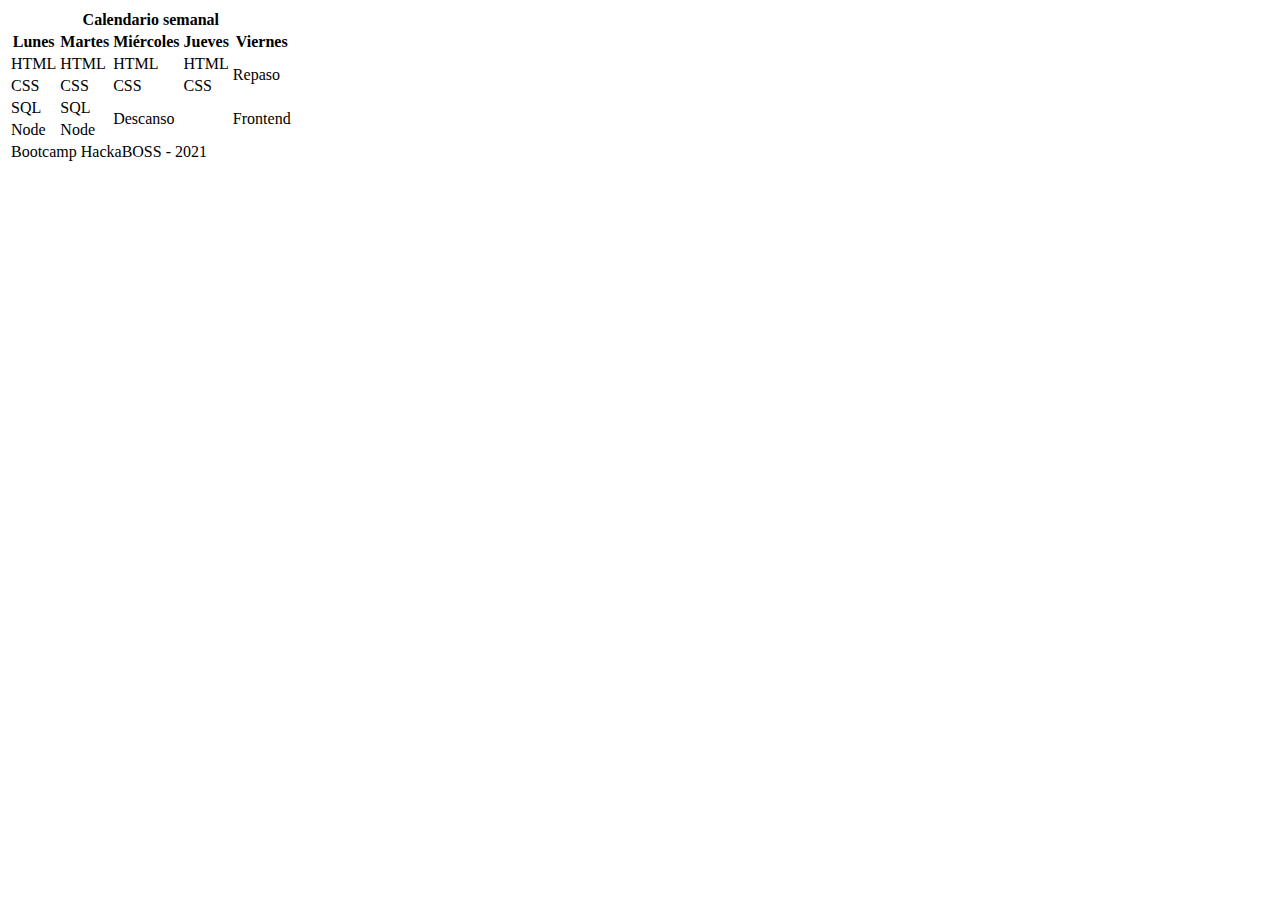
<file: 2. ejercicio-html-2/index.html>
<!DOCTYPE html>
<html lang="es">

<head>
  <meta charset="UTF-8">
  <meta http-equiv="X-UA-Compatible" content="IE=edge">
  <meta name="viewport" content="width=device-width, initial-scale=1.0">
  <title>Ejercicio HTML 1</title>
</head>

<body>
<table>
  <thead>
  <tr>
    <th colspan='5'>Calendario semanal</th>
  </tr>
  <tr>
    <th>Lunes</th>
    <th>Martes</th>
    <th>Miércoles</th>
    <th>Jueves</th>
    <th>Viernes</th>
  </tr>
  </thead>
  <tbody>
    <tr>
      <td>HTML</td>
      <td>HTML</td>
      <td>HTML</td>
      <td>HTML</td>
      <td rowspan="2">Repaso</td>
    </tr>
    <tr>
      <td>CSS</td>
      <td>CSS</td>
      <td>CSS</td>
      <td>CSS</td>
    </tr>
    <tr>
      <td>SQL</td>
      <td>SQL</td>
      <td colspan="2" rowspan="2">Descanso</td>
      <td rowspan="2">Frontend</td>
    </tr>
    <tr>
      <td>Node</td>
      <td>Node</td>
    </tr>
  </tbody>
  <tfoot>
    <tr>
      <td colspan="5">Bootcamp HackaBOSS - 2021</td>
    </tr>
  </tfoot>

</table>
</body>

</html>
</file>
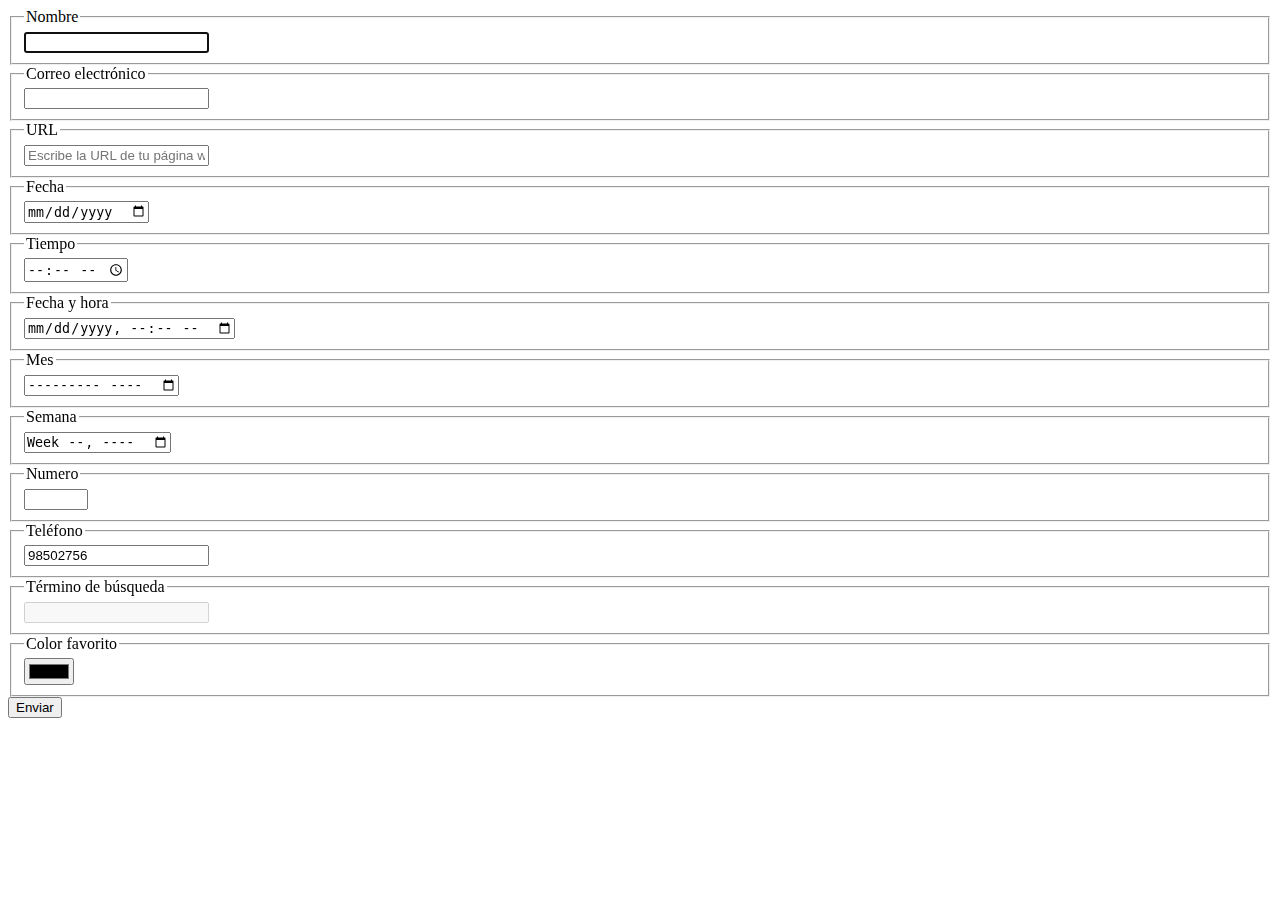
<file: 3. ejercicio-html-3/index.html>
<!DOCTYPE html>
<html lang="es">

<head>
  <meta charset="UTF-8">
  <meta http-equiv="X-UA-Compatible" content="IE=edge">
  <meta name="viewport" content="width=device-width, initial-scale=1.0">
  <title>Ejercicio HTML 1</title>
</head>
<body>
<form action=".php" method="GET">
  <fieldset>
    <legend><label for="nombre">Nombre</label></legend>
    <input type="text" name="nombre" id="nombre" autofocus>
  </fieldset>
  <fieldset>
    <legend><label for="correo_electronico">Correo electrónico</label></legend>
    <input type="email" name="correo_electronico" id="correo_electronico" required>
  </fieldset>
  <fieldset>
    <legend><label for="url">URL</label></legend>
    <input type="url" name="url" id="url" placeholder="Escribe la URL de tu página web personal">
  </fieldset>
  <fieldset>
    <legend><label for="date">Fecha</label></legend>
    <input type="date" name="date" id="date">
  </fieldset>
  <fieldset>
    <legend><label for="tiempo">Tiempo</label></legend>
    <input type="time" name="tiempo" id="tiempo">
  </fieldset>
  <fieldset>
    <legend><label for="fecha_hora">Fecha y hora</label></legend>
    <input type="datetime-local" name="fecha_hora" id="fecha_hora">
  </fieldset>
  <fieldset>
    <legend><label for="mes">Mes</label></legend>
    <input type="month" name="mes" id="mes">
  </fieldset>
  <fieldset>
    <legend><label for="semana">Semana</label></legend>
    <input type="week" name="semana" id="semana">
  </fieldset>
  <fieldset>
    <legend><label for="numero">Numero</label></legend>
    <input type="number" name="numero" id="numero" min="-10" max="10">
  </fieldset>
  <fieldset>
    <legend><label for="telefono">Teléfono</label></legend>
    <input type="tel" name="telefono" id="telefono" value="98502756" readonly>
  </fieldset>
  <fieldset>
    <legend><label for="termino_de_busqueda">Término de búsqueda</label></legend>
    <input type="search" name="termino_de_busqueda" id="termino_de_busqueda" disabled>
  </fieldset>
  <fieldset>
    <legend><label for="color_favorito">Color favorito</label></legend>
    <input type="color" name="color_favorito" id="color_favorito">
  </fieldset>
  <button>Enviar</button>
</form>

</body>
</html>
</file>
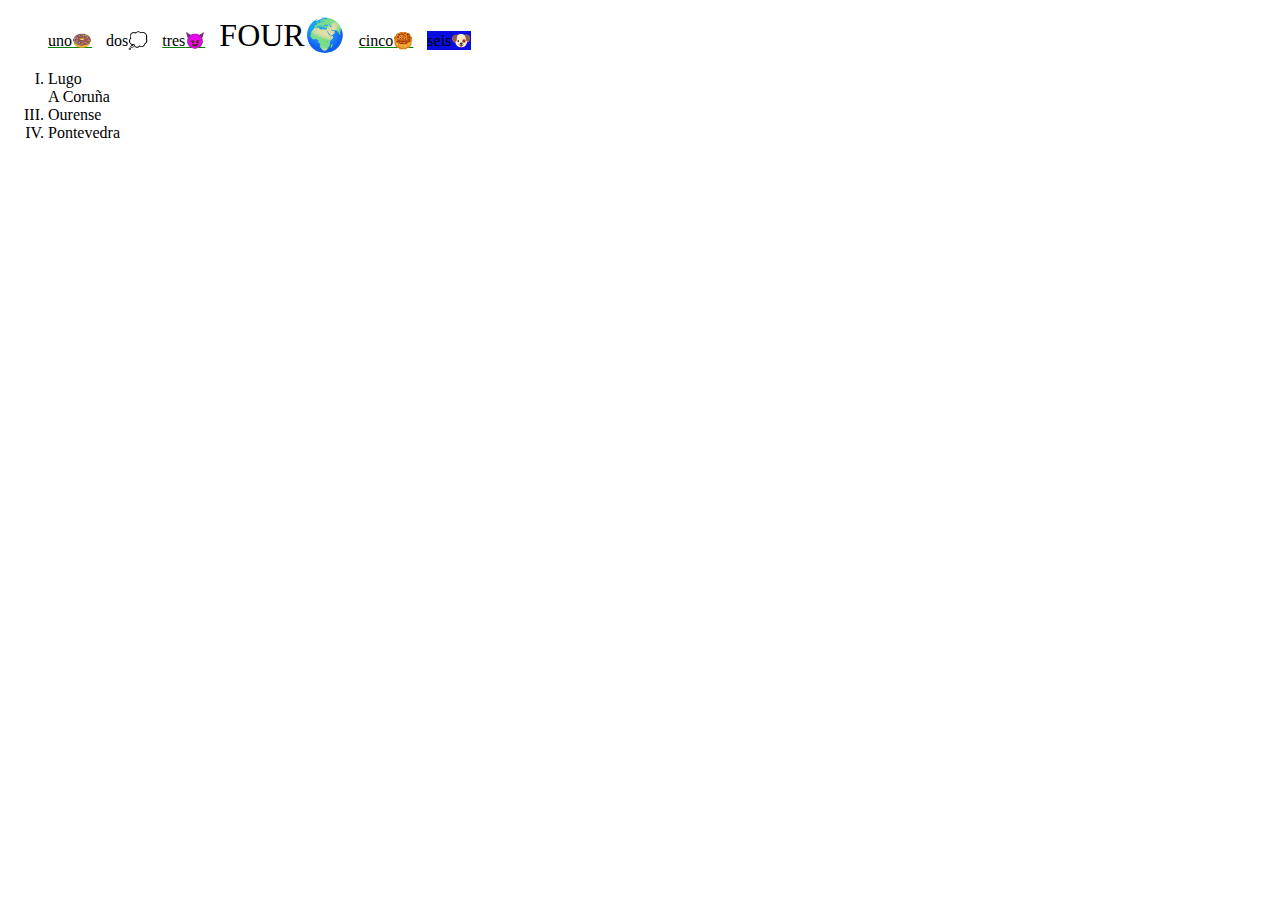
<file: 4. ejercicio-css-1/index.html>
<!DOCTYPE html>
<html lang="es">

<head>
  <meta charset="UTF-8">
  <meta http-equiv="X-UA-Compatible" content="IE=edge">
  <meta name="viewport" content="width=device-width, initial-scale=1.0">
  <title>Ejercicio CSS 1</title>
  <link rel="stylesheet" href="style.css">
</head>

<body>
  <ul class=”lista”>
    <li>uno</li>
    <li>dos</li>
    <li>tres</li>
    <li lang="en">four</li>
    <li>cinco</li>
    <li>seis</li>
  </ul>

  <ul id="provincias">
    <li>Lugo</li>
    <li>A Coruña</li>
    <li>Ourense</li>
    <li>Pontevedra</li>
  </ul>

</body>
</html>
</file>
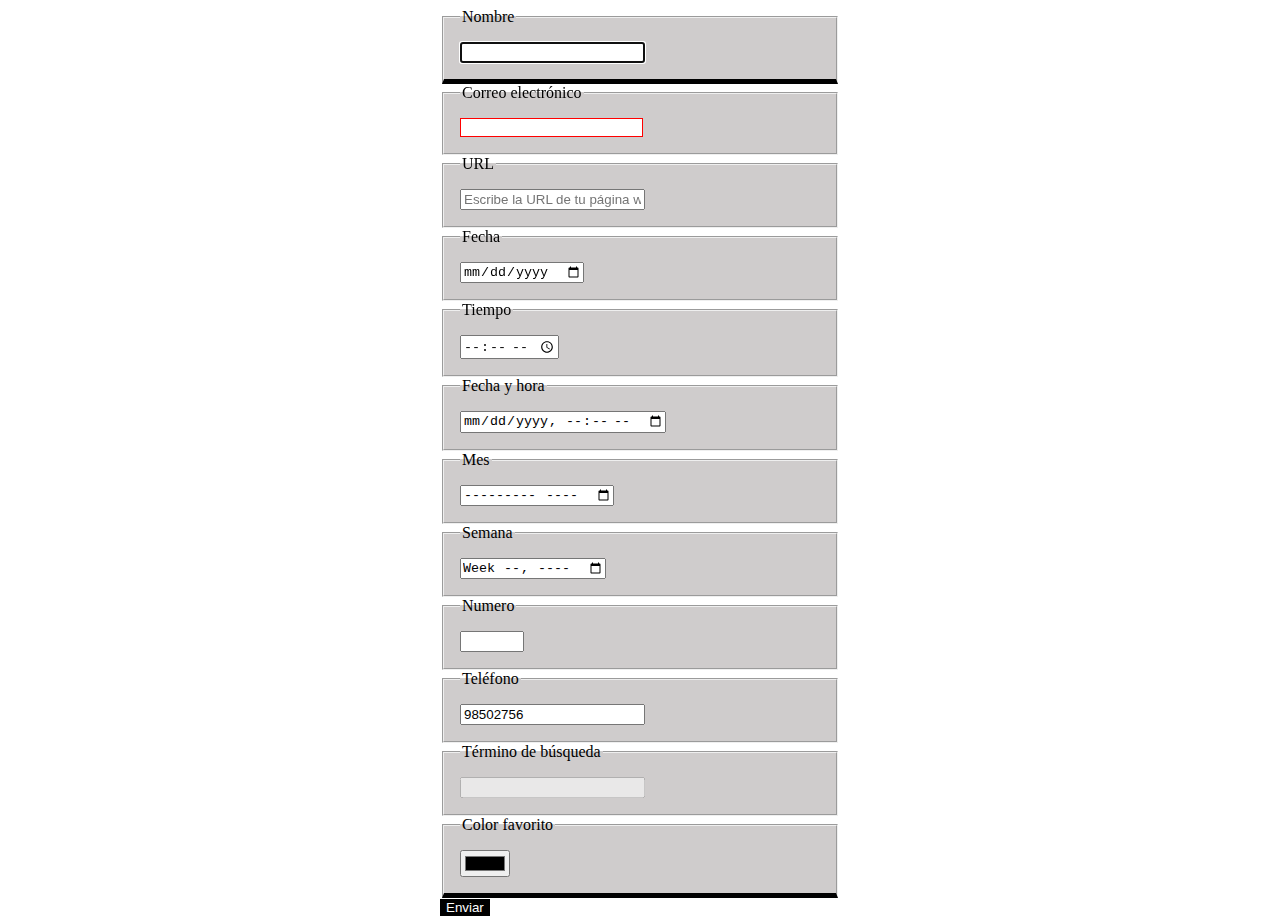
<file: 5. ejercicio-css-2/index.html>
<!DOCTYPE html>
<html lang="es">

<head>
  <meta charset="UTF-8">
  <meta http-equiv="X-UA-Compatible" content="IE=edge">
  <link rel="stylesheet" href="style.css">
  <meta name="viewport" content="width=device-width, initial-scale=1.0">
  <title>Ejercicio HTML 1</title>
</head>
<body>
<form action=".php" method="GET">
  <fieldset>
    <legend><label for="nombre">Nombre</label></legend>
    <input type="text" name="nombre" id="nombre" autofocus>
  </fieldset>
  <fieldset>
    <legend><label for="correo_electronico">Correo electrónico</label></legend>
    <input type="email" name="correo_electronico" id="correo_electronico" required>
  </fieldset>
  <fieldset>
    <legend><label for="url">URL</label></legend>
    <input type="url" name="url" id="url" placeholder="Escribe la URL de tu página web personal">
  </fieldset>
  <fieldset>
    <legend><label for="date">Fecha</label></legend>
    <input type="date" name="date" id="date">
  </fieldset>
  <fieldset>
    <legend><label for="tiempo">Tiempo</label></legend>
    <input type="time" name="tiempo" id="tiempo">
  </fieldset>
  <fieldset>
    <legend><label for="fecha_hora">Fecha y hora</label></legend>
    <input type="datetime-local" name="fecha_hora" id="fecha_hora">
  </fieldset>
  <fieldset>
    <legend><label for="mes">Mes</label></legend>
    <input type="month" name="mes" id="mes">
  </fieldset>
  <fieldset>
    <legend><label for="semana">Semana</label></legend>
    <input type="week" name="semana" id="semana">
  </fieldset>
  <fieldset>
    <legend><label for="numero">Numero</label></legend>
    <input type="number" name="numero" id="numero" min="-10" max="10">
  </fieldset>
  <fieldset>
    <legend><label for="telefono">Teléfono</label></legend>
    <input type="tel" name="telefono" id="telefono" value="98502756" readonly>
  </fieldset>
  <fieldset>
    <legend><label for="termino_de_busqueda">Término de búsqueda</label></legend>
    <input type="search" name="termino_de_busqueda" id="termino_de_busqueda" disabled>
  </fieldset>
  <fieldset>
    <legend><label for="color_favorito">Color favorito</label></legend>
    <input type="color" name="color_favorito" id="color_favorito">
  </fieldset>
  <button>Enviar</button>
</form>

</body>
</html>
</file>
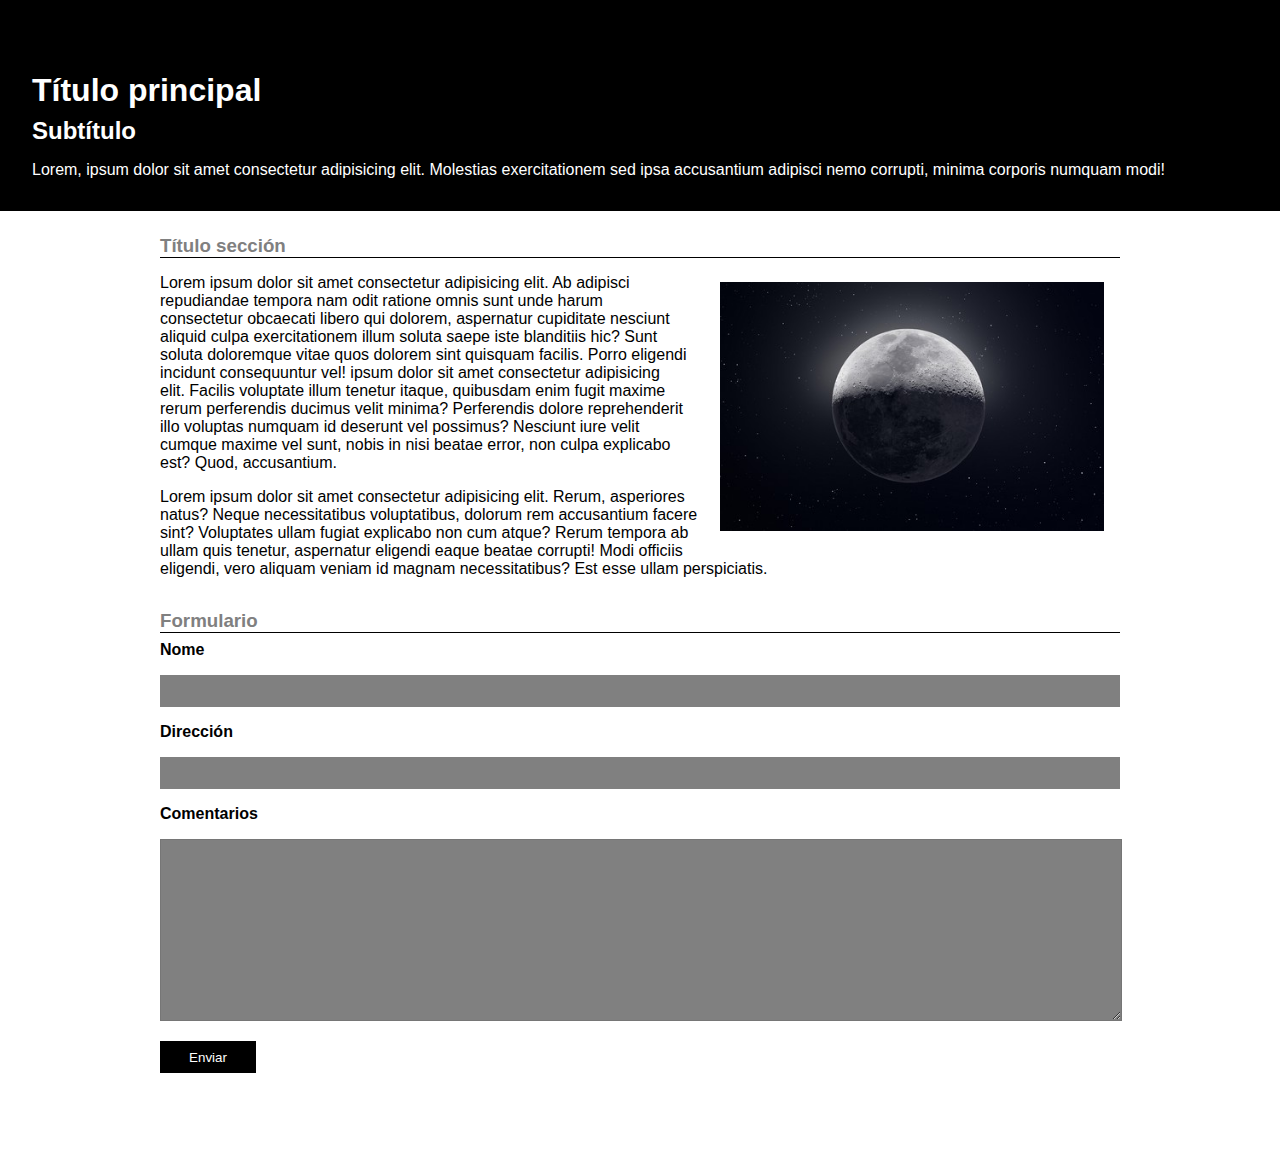
<file: 6. ejercicio-css-3/index.html>
<!DOCTYPE html>
<html lang="es">

<head>
  <meta charset="UTF-8">
  <meta http-equiv="X-UA-Compatible" content="IE=edge">
  <meta name="viewport" content="width=device-width, initial-scale=1.0">
  <title>Ejercicio CSS 1</title>
  <link rel="stylesheet" href="style.css">
</head>
<body>
  <header>
    <h1>Título principal</h1>
    <h2>Subtítulo</h2>
    <p>Lorem, ipsum dolor sit amet consectetur adipisicing elit. Molestias exercitationem sed ipsa accusantium adipisci nemo corrupti, minima corporis numquam modi!</p>
  </header>
  <main>
    <section>
      <h3>Título sección</h3>
      <img src="luna.jpg" alt="luna" title="luna">
      <p>Lorem ipsum dolor sit amet consectetur adipisicing elit. Ab adipisci repudiandae tempora nam odit ratione omnis sunt unde harum consectetur obcaecati libero qui dolorem, aspernatur cupiditate nesciunt aliquid culpa exercitationem illum soluta saepe iste blanditiis hic? Sunt soluta doloremque vitae quos dolorem sint quisquam facilis. Porro eligendi incidunt consequuntur vel! ipsum dolor sit amet consectetur adipisicing elit. Facilis voluptate illum tenetur itaque, quibusdam enim fugit maxime rerum perferendis ducimus velit minima? Perferendis dolore reprehenderit illo voluptas numquam id deserunt vel possimus? Nesciunt iure velit cumque maxime vel sunt, nobis in nisi beatae error, non culpa explicabo est? Quod, accusantium.</p>
      <p>Lorem ipsum dolor sit amet consectetur adipisicing elit. Rerum, asperiores natus? Neque necessitatibus voluptatibus, dolorum rem accusantium facere sint? Voluptates ullam fugiat explicabo non cum atque? Rerum tempora ab ullam quis tenetur, aspernatur eligendi eaque beatae corrupti! Modi officiis eligendi, vero aliquam veniam id magnam necessitatibus? Est esse ullam perspiciatis.</p>
    </section>
    <form action="">
      <h3>Formulario</h3>
      <fieldset>
        <legend><label for="nome">Nome</label></legend>
        <input type="text" name="nome" id="nome">
      </fieldset>
      <fieldset>
        <legend><label for="direccion">Dirección</label></legend>
        <input type="text" name="direccion" id="direccion">
      </fieldset>
      <fieldset >
        <legend><label for="comentarios">Comentarios</label></legend>
        <textarea name="comentarios" id="comentarios" cols="30" rows="10"></textarea>
      </fieldset>
      <button>Enviar</button>
    </form>
  </main>
</body>

</html>
</file>
<file: 4. ejercicio-css-1/style.css>
ul:first-of-type li:last-of-type{
    background: rgb(9, 13, 224);
}
ul:first-of-type li:nth-child(odd){
    text-decoration: underline green;
}
ul:first-of-type li{
    display:inline-block;
    margin-right: 10px;
}
ul:first-of-type li{
    list-style: upper-roman;
}
ul:first-of-type li:lang(en){
    text-transform: uppercase;
    font-size: 200%;
}
ul:first-of-type li:first-of-type:after{
    content: '🍩';
}
ul:first-of-type li:nth-child(2):after{
    content: '💭';
}
ul:first-of-type li:nth-child(3):after{
    content: '😈';
}
ul:first-of-type li:nth-child(4):after{
    content: '🌍';
}
ul:first-of-type li:nth-child(5):after{
    content: '🥮';
}
ul:first-of-type li:last-of-type:after{
    content: '🐶';
}
#provincias li{
    list-style: upper-roman;
}
#provincias li:nth-of-type(2){
    list-style: none;
}
</file>
<file: 5. ejercicio-css-2/style.css>
body{
    display: flex;
    flex-direction: column;
    justify-content: center;
    align-items: center;
}
form{
    min-width: 400px;
    max-width: 800px;
}
input:required{
    border: 1px solid red;
}
fieldset{
    background-color: rgb(207, 204, 204);
    padding: 1rem;
}
fieldset:hover{
    background-color: gray;
}
fieldset:first-of-type, fieldset:last-of-type{
    border-bottom: 5px solid black;
}
button{
    background-color: black;
    color:white;
    border:none;
}
</file>
<file: 6. ejercicio-css-3/style.css>
*{
    margin: 0;
    padding: 0;
    box-sizing: content-box;
    font-family:Arial, Helvetica, sans-serif
}

header{
    background-color: black;
    color: white;
    padding: 4rem 2rem 4rem 2rem;
    text-align: center;
}
header h1{
    font-size: 2rem;
    margin: 0.5rem 0rem;
}
header h2{
    margin-bottom: 1rem;
}

main{
    padding: 2rem;
}
main h3{
    margin: 0.5rem 0rem;
    color: gray;
    border-bottom: 1px solid black;
}
main section img{
    width: 100%;
    margin-top: 1rem;
}
main section p{
    margin: 1rem 0rem;
}
form{
    margin: 2rem 0rem 4rem 0rem;
}
form fieldset{
    padding: 1rem 0rem;
    border-style: none;
    font-weight: 800;
    
}
form textarea{
    width: 100%;
    background-color: gray;
    font-size: 1rem;
}
input{
    background-color: gray;
    border-style: none;
    width: 100%;
    height: 2rem;
    font-size: 1rem;
}
form button{
    background-color: black;
    color: white;
    width: 6rem;
    height: 2rem;
    border-style: none;
}

@media (min-width: 800px){
    header{
        text-align: left;
        padding: 4rem 2rem 2rem 2rem;
    }
    main{
        padding: 1rem 10rem;
    }

    main section p:first-of-type{
        width: 55%;
    }
    
    main section img{
        float: right;
        width: 40%;
        margin: 1rem;
        max-height: 30rem;
        
    }

}
</file>
